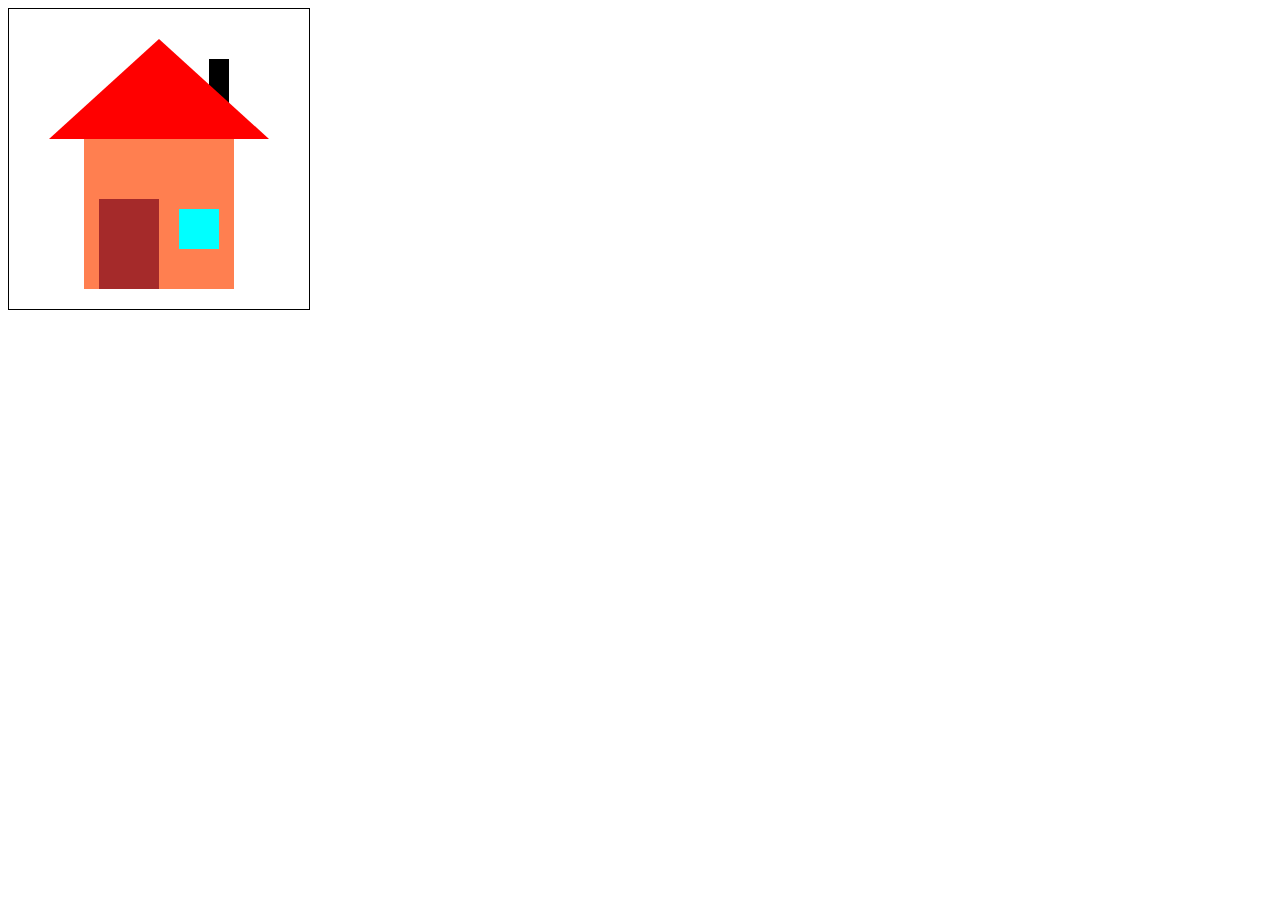
<file: tasks1/index.html>
<!DOCTYPE html>
<html lang="en">
<head>
	<meta charset="UTF-8">
	<meta name="viewport" content="width=device-width, initial-scale=1.0">
	<link rel="stylesheet" type="text/css" href="style.css">
	<title>Task1</title>
</head>
<body>
	<div class="main-block">
 		 <div class="door"></div>
 		 <div class="window"></div>
  		 <div class="house"></div>
  		 <div class="chimney"></div>
  		 <div class="roof"></div>
 	</div>
</body>
</html>
</file>
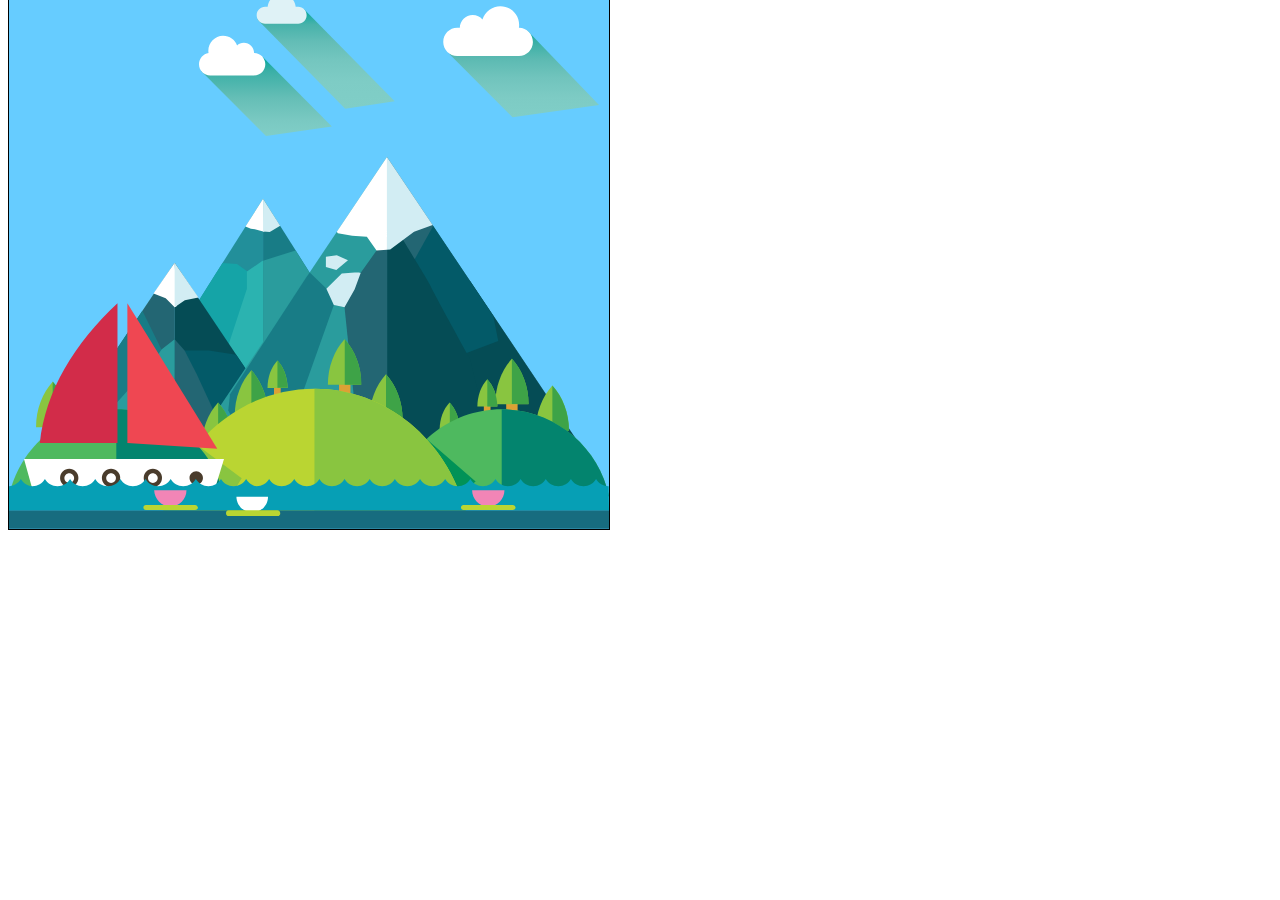
<file: tasks2/index.html>
<!DOCTYPE html>
<html lang="en">
<head>
	<meta charset="UTF-8">
	<meta name="viewport" content="width=device-width, initial-scale=1.0">
	<link rel="stylesheet" type="text/css" href="style.css">
	<title>Task2</title>
</head>
<body>
	<div class="main-block">
 		 <div class="clouds">
 		 	<img src="images/clouds.svg">
 		 </div>
 		 <div class="water">
 		 	<img src="images/water.svg">
 		 </div>
  		 <div class="wooden-ship">
  		 	<img src="images/wooden-ship.svg">
  		 </div>
  		 <div class="world">
  		 	<img src="images/world.svg">
  		 </div>
 	</div>
</body>
</html>
</file>
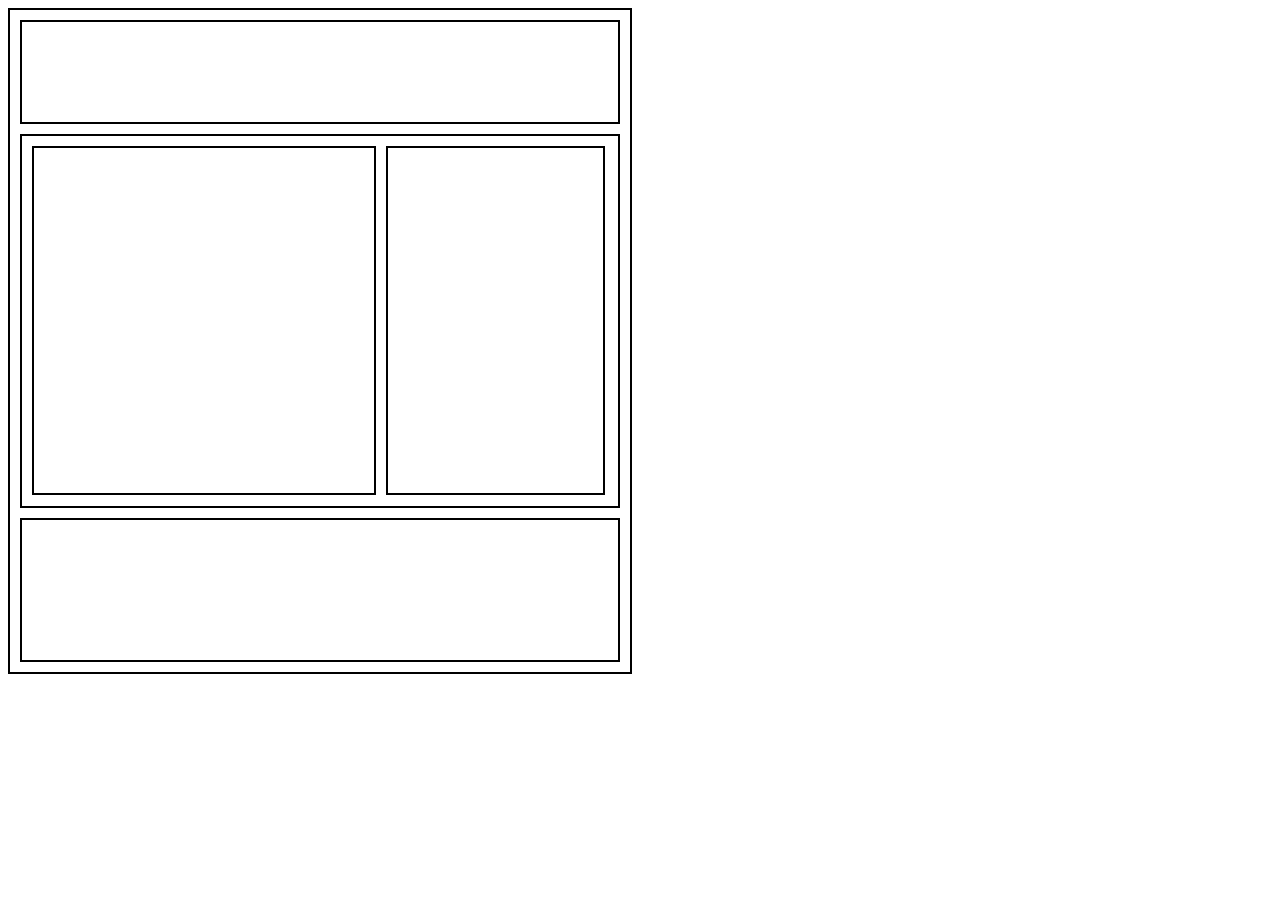
<file: tasks3/index.html>
<!DOCTYPE html>
<html lang="en">
<head>
	<meta charset="UTF-8">
	<meta name="viewport" content="width=device-width, initial-scale=1.0">
	<link rel="stylesheet" type="text/css" href="style.css">
	<title>Task3</title>
</head>
<body>
	<div class="fullwrap">
    <header class="header"></header> 
    <div class="wrap">
        <div class="main"></div>
        <div class="sidebar"></div>
    </div>
    <footer class="footer"></footer>
 	</div>
</body>
</html>
</file>
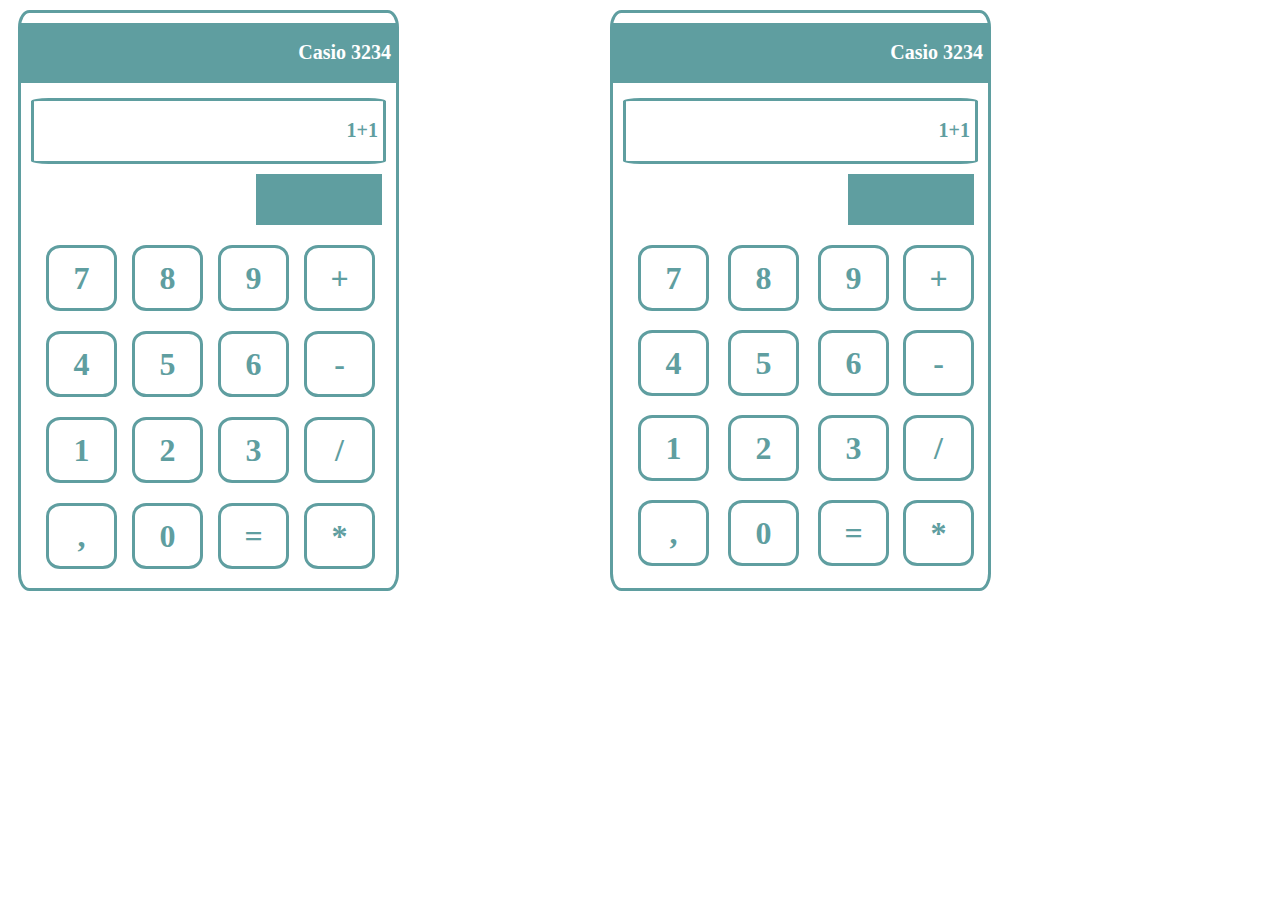
<file: tasks4/index.html>
<!DOCTYPE html>
<html lang="en">
<head>
	<meta charset="UTF-8">
	<meta name="viewport" content="width=device-width, initial-scale=1.0">
	<link rel="stylesheet" type="text/css" href="style.css">
	<title>Task4</title>
</head>
<body>
	<div class="fullwrap">
    <header class="header"><h1>Casio 3234</h1></header> 
    <div class="text"><h1>1+1</h1></div>
    <div class="battery"></div>
    <div class="line">
        <div class="button"><h1 class="btext">7</h1></div>
        <div class="button"><h1 class="btext">8</h1></div>
        <div class="button"><h1 class="btext">9</h1></div>
        <div class="button"><h1 class="btext">+</h1></div>
    </div>
    <div class="line">
    	<div class="button"><h1 class="btext">4</h1></div>
    	<div class="button"><h1 class="btext">5</h1></div>
    	<div class="button"><h1 class="btext">6</h1></div>
    	<div class="button"><h1 class="btext">-</h1></div>
    </div>
    <div class="line">
    	<div class="button"><h1 class="btext">1</h1></div>
    	<div class="button"><h1 class="btext">2</h1></div>
    	<div class="button"><h1 class="btext">3</h1></div>
    	<div class="button"><h1 class="btext">/</h1></div>
    </div>
    <div class="line">
    	<div class="button"><h1 class="btext">,</h1></div>
    	<div class="button"><h1 class="btext">0</h1></div>
    	<div class="button"><h1 class="btext">=</h1></div>
    	<div class="button"><h1 class="btext">*</h1></div>
    </div>
 	</div>
 	<div class="fullwrap-position">
    <header class="header"><h1>Casio 3234</h1></header> 
    <div class="text"><h1>1+1</h1></div>
    <div class="battery"></div>
    <div class="line-1">
        <div class="button-1"><h1 class="btext">7</h1></div>
        <div class="button-2"><h1 class="btext">8</h1></div>
        <div class="button-3"><h1 class="btext">9</h1></div>
        <div class="button-4"><h1 class="btext">+</h1></div>
    </div>
    <div class="line-2">
    	<div class="button-1"><h1 class="btext">4</h1></div>
    	<div class="button-2"><h1 class="btext">5</h1></div>
    	<div class="button-3"><h1 class="btext">6</h1></div>
    	<div class="button-4"><h1 class="btext">-</h1></div>
    </div>
    <div class="line-3">
    	<div class="button-1"><h1 class="btext">1</h1></div>
    	<div class="button-2"><h1 class="btext">2</h1></div>
    	<div class="button-3"><h1 class="btext">3</h1></div>
    	<div class="button-4"><h1 class="btext">/</h1></div>
    </div>
    <div class="line-4">
    	<div class="button-1"><h1 class="btext">,</h1></div>
    	<div class="button-2"><h1 class="btext">0</h1></div>
    	<div class="button-3"><h1 class="btext">=</h1></div>
    	<div class="button-4"><h1 class="btext">*</h1></div>
    </div>
 	</div>
</body>
</html>
</file>
<file: tasks1/style.css>
.main-block {
  position: absolute;
  width: 300px;
  height: 300px;
  border: 1px solid black;
}
.house {
  position: relative;
  width: 150px;
  height: 150px;
  background: coral;
  left: 75px;
}
.roof {
    position: relative;
    width: 0;
    height: 0;
    border-left: 110px solid transparent;
    border-right: 110px solid transparent;
    border-bottom: 100px solid red;
    top: -310px;
    left: 40px;
}
.chimney {
  position: relative;
  width: 20px;
  height: 60px;
  background: black;
  left: 200px;
  top: -230px;
}
.door {
  position: relative;
  width: 60px;
  height: 90px;
  background: brown;
  left: 90px;
  top: 190px;
  z-index: 100;
}
.window {
  position: relative;
  width: 40px;
  height: 40px;
  background: cyan;
  left: 170px;
  top: 110px;
  z-index: 100;
}
</file>
<file: tasks2/style.css>
.main-block {
  position: relative;
  width: 600px;
  height: 530px;
  border: 1px solid black;
  background-color: #6CF;
  top: -10px;
}

.clouds{
  position: absolute;
  width: 400px;
  top: -5px;
  left: 190px;
}

.water{
  position: relative;
  top: 480px;
  z-index: 2;
}

.wooden-ship{
  position: relative;
  width: 200px;
  top: 250px;
  left: 15px;
  z-index: 1;
}

.world{
  position: relative;
  top: -100px;
}
</file>
<file: tasks3/style.css>
.fullwrap{
  border: 2px solid black;
  width: 95%;
  padding: 10px;
  width: 600px;
}

.header{
  border: 2px solid black;
  height: 100px;
  margin-bottom: 10px;
}

.wrap{
  border: 2px solid black;
  height: 350px;
  margin-bottom: 10px;
  padding: 10px;
}

.main{
  float: left;
  border: 2px solid black;
  width: 340px;
  height: 345px;
  margin-right: 10px;
  margin-bottom: 10px;
}

.sidebar{
  float: left;
  border: 2px solid black;
  width: 215px;
  height: 345px;
  margin-bottom: 10px;
}

.footer{
  border: 2px solid black;
  height: 140px;
}
</file>
<file: tasks4/style.css>
.fullwrap{
  border: 3px solid #5f9ea0;
  width: 375px;
  height: 575px;
  margin: 10px;
  border-radius: 3%;
}

.fullwrap-position{
  position: absolute;
  border: 3px solid #5f9ea0;
  width: 375px;
  height: 575px;
  margin: 10px;
  border-radius: 3%;
  left: 600px;
  top: 0px;
}

.header{
  background-color: #5f9ea0;
  text-align: right;
  color: white;
  font-size: 10px;
  max-height: 50px;
  margin-top: 10px;
  margin-bottom: 10px;
  padding: 5px;
}

.text{
  border: 3px solid #5f9ea0;
  border-radius: 5%;
  text-align: right;
  color: #5f9ea0;
  font-size: 10px;
  max-height: 50px;
  margin-top: 15px;
  margin-bottom: 10px;
  margin-left: 10px;
  margin-right: 10px;
  padding: 5px;
}

.battery{
  border: 3px solid #5f9ea0;
  background-color: #5f9ea0;
  height: 45px;
  margin-right: 10px;
  width: 120px;
  margin-left: 235px;
  margin-bottom: 20px;
}

.line{
  margin-left: 25px;
}

.line-1{
  position: relative;
  margin-left: 25px;
  top: 0px;
}

.line-2{
  position: relative;
  margin-left: 25px;
  top: 85px;
}

.line-3{
  position: relative;
  margin-left: 25px;
  top: 170px;
}

.line-4{
  position: relative;
  margin-left: 25px;
  top: 255px;
}

.button{
  float: left;
  margin-right: 15px;
  margin-bottom: 20px;
  width: 65px;
  height: 60px;
  border: 3px solid #5f9ea0;
  text-align: center;
  color: #5f9ea0;
  border-radius: 20%;
}

.button:hover{
  color: red;
  border-color: red;
}

.button:active{
  background-color: grey;
}

.btext{
  margin-top: 0.4em;
}

.button-1{
  position: absolute;
  margin-bottom: 20px;
  width: 65px;
  height: 60px;
  border: 3px solid #5f9ea0;
  text-align: center;
  color: #5f9ea0;
  border-radius: 20%;
}

.button-1:hover, .button-2:hover, .button-3:hover, .button-4:hover{
  color: red;
  border-color: red;
}

.button-1:active, .button-2:active, .button-3:active, .button-4:active{
  background-color: grey;
}

.button-2{
  position: absolute;
  left: 90px;
  margin-right: 15px;
  margin-bottom: 20px;
  width: 65px;
  height: 60px;
  border: 3px solid #5f9ea0;
  text-align: center;
  color: #5f9ea0;
  border-radius: 20%;
}

.button-3{
  position: absolute;
  left: 180px;
  margin-right: 15px;
  margin-bottom: 20px;
  width: 65px;
  height: 60px;
  border: 3px solid #5f9ea0;
  text-align: center;
  color: #5f9ea0;
  border-radius: 20%;
}

.button-4{
  position: absolute;
  left: 265px;
  margin-right: 15px;
  margin-bottom: 20px;
  width: 65px;
  height: 60px;
  border: 3px solid #5f9ea0;
  text-align: center;
  color: #5f9ea0;
  border-radius: 20%;
}
</file>
